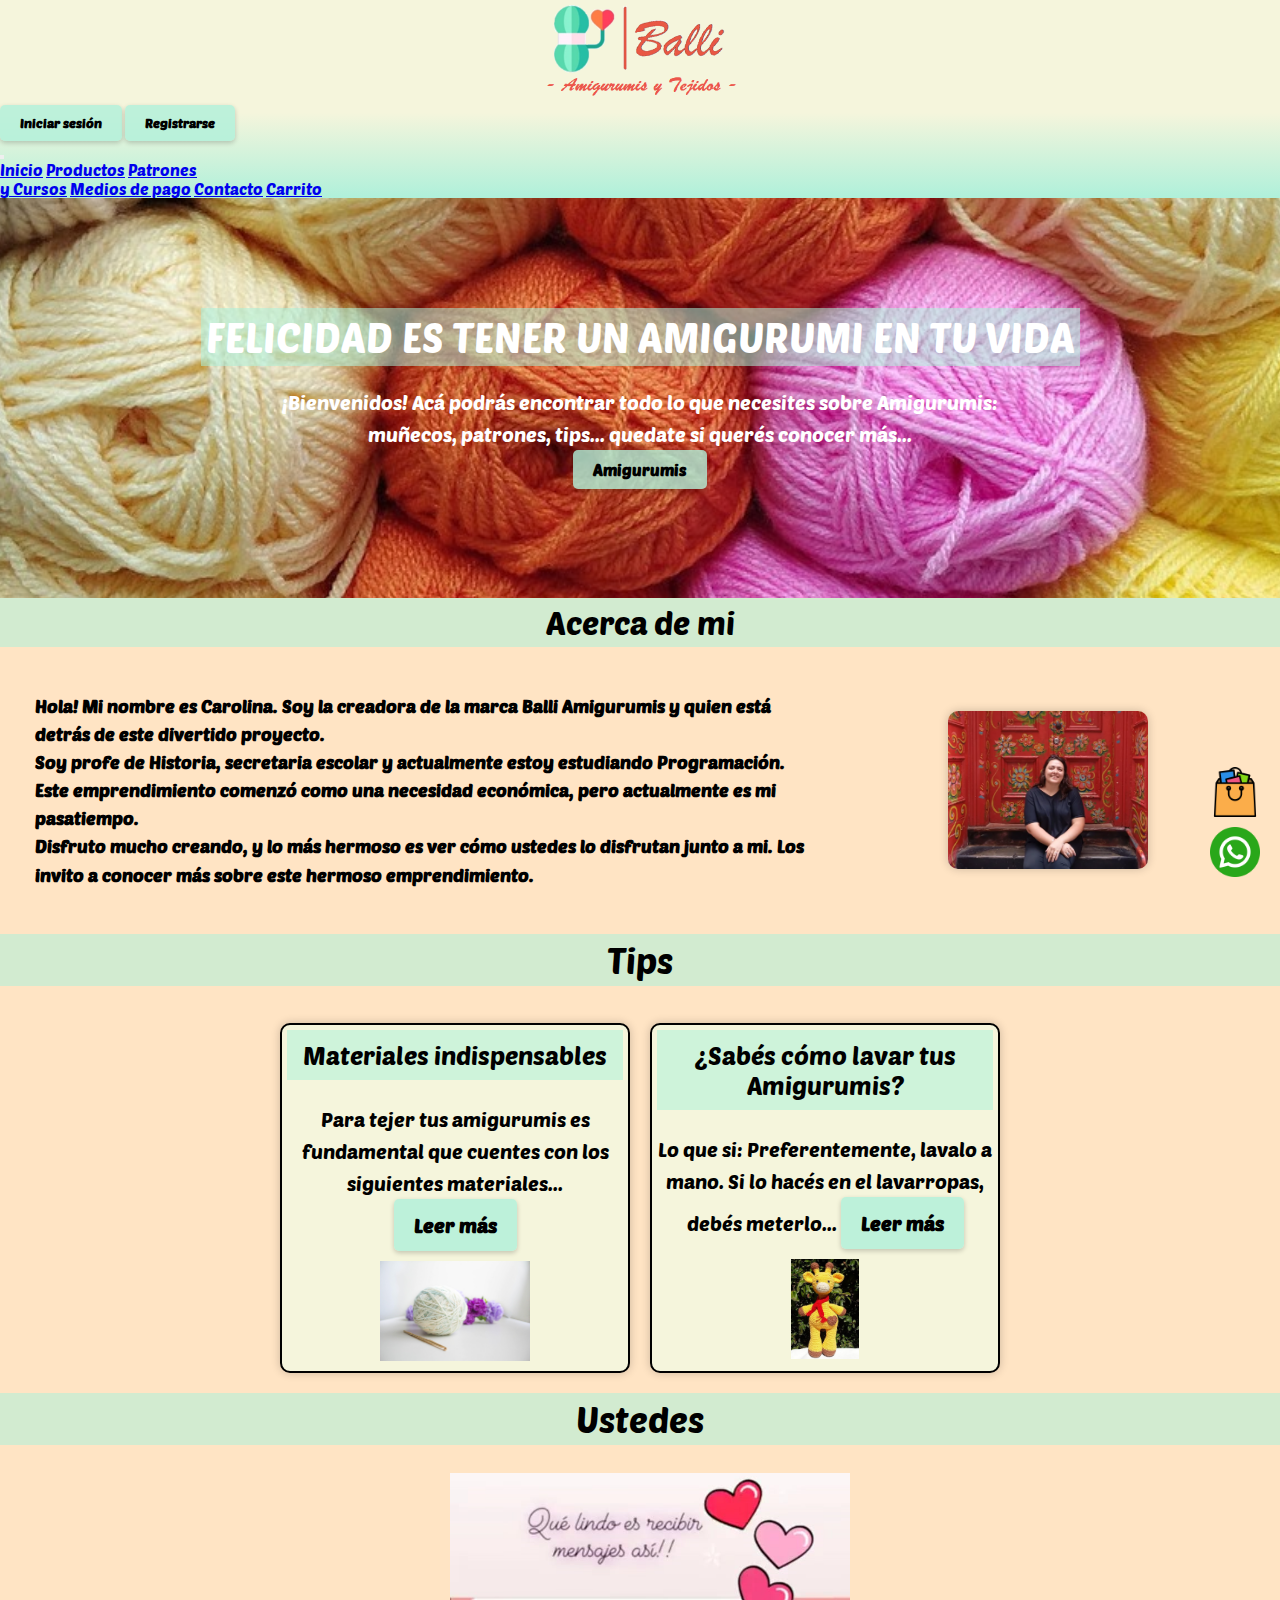
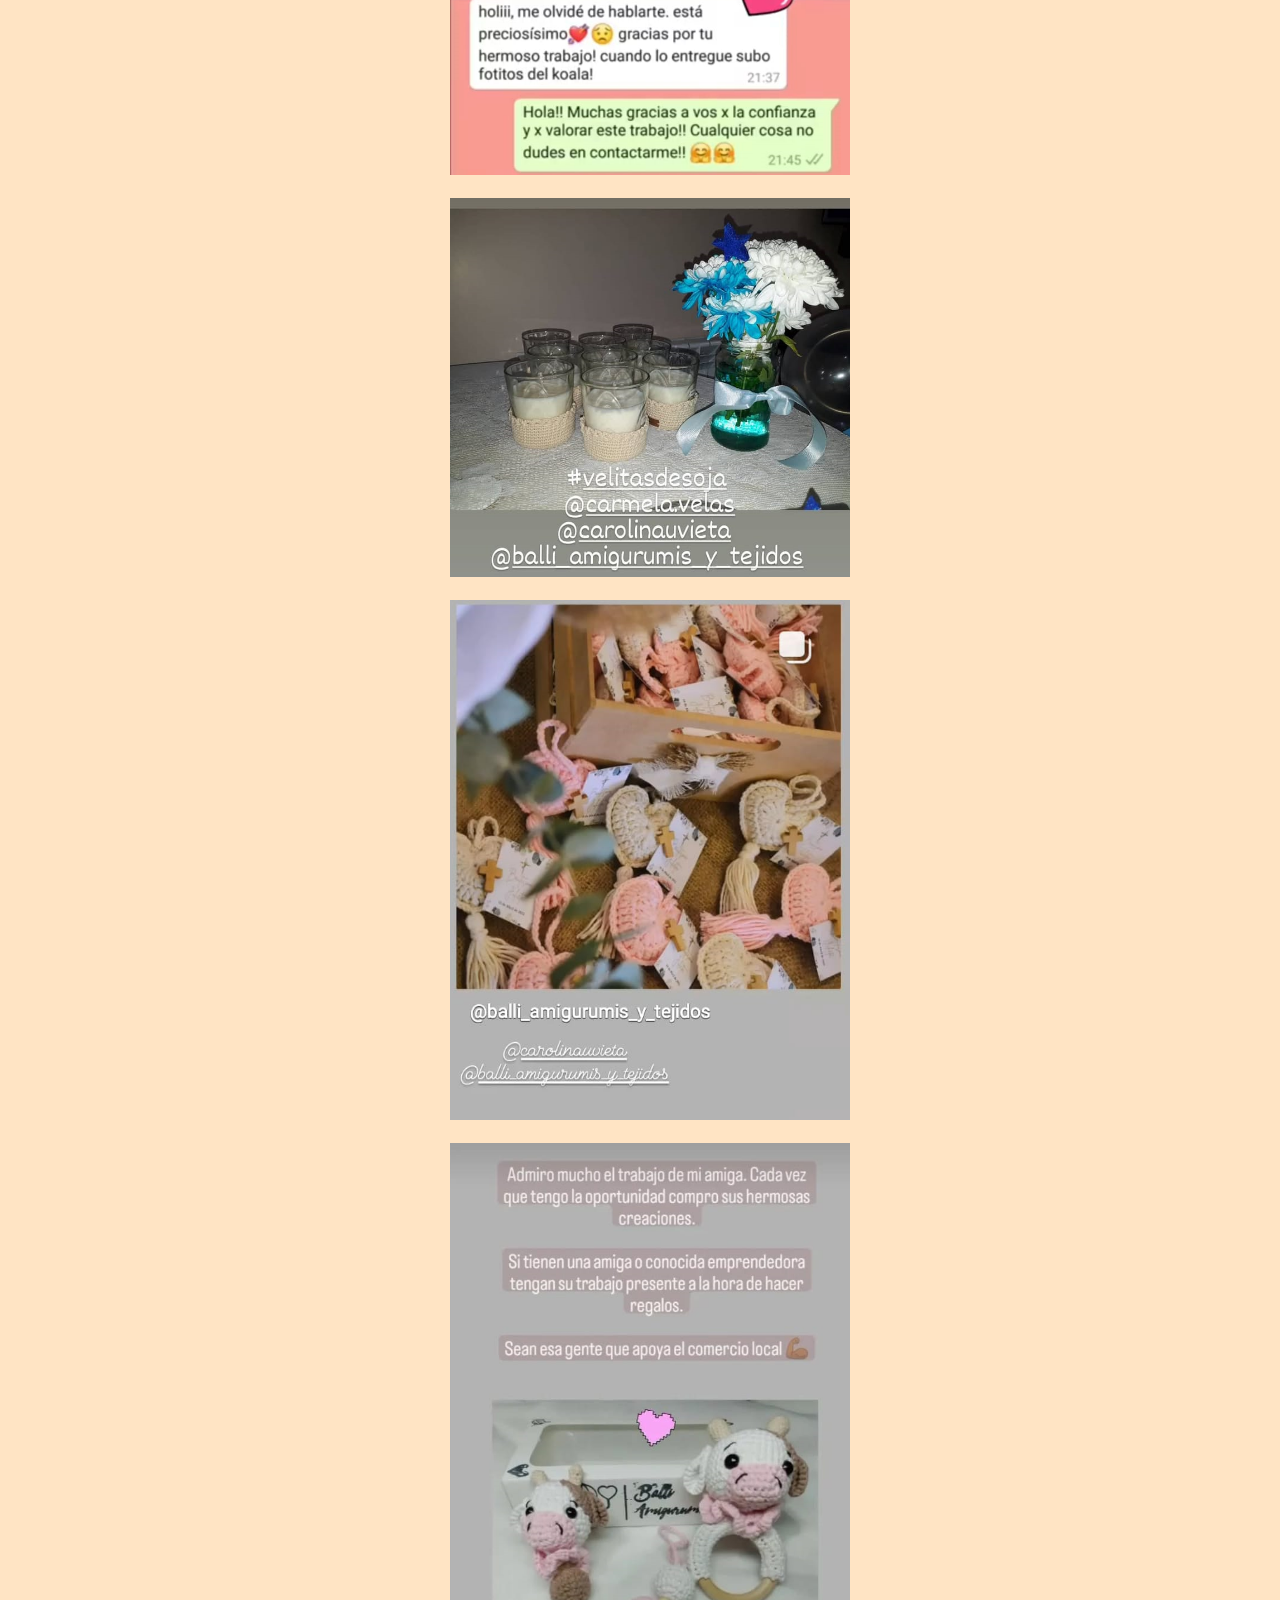
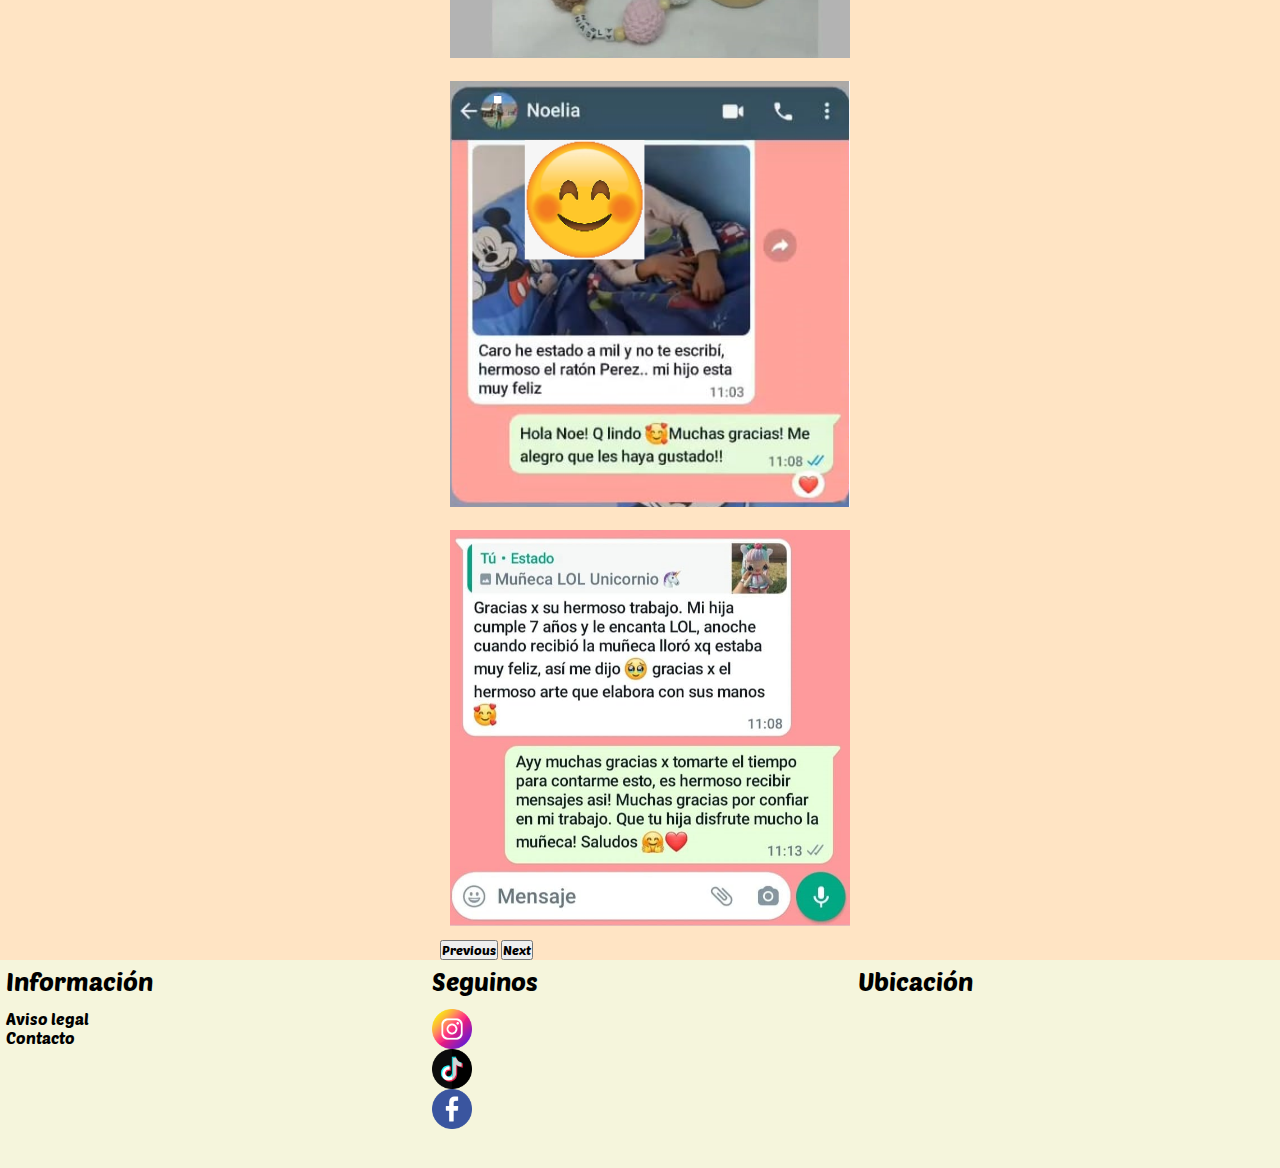
<file: index.html>
<!DOCTYPE html>
<html lang="en">

<head>
    <meta charset="UTF-8">
    <meta name="viewport" content="width=device-width, initial-scale=1.0">
    <link href="https://cdn.jsdelivr.net/npm/bootstrap@5.3.6/dist/css/bootstrap.min.css" rel="stylesheet"
        integrity="sha384-4Q6Gf2aSP4eDXB8Miphtr37CMZZQ5oXLH2yaXMJ2w8e2ZtHTl7GptT4jmndRuHDT" crossorigin="anonymous">
    <meta name="description" content="Amigurumis únicos hechos a mano: animalitos, souvenires, llaveros, flores, regalos personalizados y más. Encargá tu diseño en Balli Amigurumis, piezas tejidas con mucho amor.">
    <meta name="keywords" content="amigurumis personalizados, regalos personlizados, llaveros tejidos, flores de crochet, regalos hechos a mano, crochet artesanal, regalos únicos, artesanía en hilo, amigurumis en Argentina, amigurumis, tejidos, crochet, personalizado, regalos, presentes">
    <link rel="shortcut icon" href="./img/favicon.ico" type="image/x-icon">
    <link rel="stylesheet" href="./css/style.css">
    <title>Balli Amigurumis</title>
</head>

<body>
    <header>
        <div class="imgcontainer">
            <img src="img/logoballi.png" alt="">
        </div>
        <button id="boton-ir-login" class="ir-a-login">Iniciar sesión</button>
        <button id="boton-ir-registro" class="ir-a-registro">Registrarse</button>
        <nav class="navbar navbar-expand-lg bg-body-tertiary">
            <div class="container-fluid">
                <button class="navbar-toggler" type="button" data-bs-toggle="collapse" data-bs-target="#navbarNav"
                    aria-controls="navbarNav" aria-expanded="false" aria-label="Toggle navigation">
                    <span class="navbar-toggler-icon"></span>
                </button>
                <div class="collapse navbar-collapse" id="navbarNav">
                    <div class="navbar-nav d-flex justify-content-between w-100">
                        <a class="nav-link" href="./index.html">Inicio</a>
                        <a class="nav-link active" aria-current="page" href="./pag/productos.html">Productos</a>
                        <a class="nav-link" href="./pag/patronesycursos.html">Patrones <br>y Cursos</a>
                        <a class="nav-link" href="./pag/mediosdepago.html">Medios de pago</a>
                        <a class="nav-link" href="./pag/contacto.html">Contacto</a>
                        <a class="nav-link" href="./pag/carrito.html">Carrito</a>
                    </div>
                </div>
            </div>
        </nav>
    </header>
    <main>
        <section class="hero">
            <h1>Felicidad es tener un Amigurumi en tu vida</h1>
            <p>¡Bienvenidos! Acá podrás encontrar todo lo que necesites sobre Amigurumis: <br> muñecos, patrones,
                tips... quedate si querés conocer más...</p>
            <a href="pag/productos.html" class="boton">Amigurumis</a>
        </section>
        <section>
            <div class="acercademi-container">
                <h2>Acerca de mi</h2>
                <div class="acercademi">
                    <div class="acercademi-texto">
                        <p>Hola! Mi nombre es Carolina. Soy la creadora de la marca Balli Amigurumis y quien está detrás
                            de este
                            divertido proyecto. <br>Soy profe de Historia, secretaria escolar y actualmente estoy
                            estudiando
                            Programación. Este emprendimiento comenzó como una necesidad económica, pero actualmente es
                            mi
                            pasatiempo. <br>Disfruto mucho creando, y lo más hermoso es ver cómo ustedes lo disfrutan
                            junto a
                            mi. Los invito a conocer más sobre este hermoso emprendimiento.</p>
                    </div>
                    <div class="acercademi-imagen">
                        <img src="img/acercademi2.png" alt="">
                    </div>
                </div>
            </div>
        </section>
        <section>
            <h2>Tips</h2>
            <div class="tips">
                <div class="divmateriales">
                    <h3>Materiales indispensables</h3>
                    <p>Para tejer tus amigurumis es fundamental que cuentes con los siguientes materiales... <a
                        href="pag/materiales.html" class="boton">Leer más</a>
                    <img src="img/materiales.crochet.jpg" alt="">
                </div>
                <div class="divlavado">
                    <h3>¿Sabés cómo lavar tus Amigurumis?</h3>
                    <p>Lo que si:
                        Preferentemente, lavalo a mano. Si lo hacés en el lavarropas, debés meterlo... <a
                            href="pag/lavado.html" class="boton">Leer más</a>
                        <img src="img/jirafitaconbufanda.png" alt="">
                </div>
            </div>
        </section>
        <section class="ustedes-container">
            <h2>Ustedes</h2>
            <div id="carouselExample" class="carousel slide">
                <div class="carousel-inner">
                    <div class="carousel-item active">
                        <img src="./img/ustedes1.png" class="d-block" alt="...">
                    </div>
                    <div class="carousel-item">
                        <img src="./img/ustedes2.png" class="d-block" alt="...">
                    </div>
                    <div class="carousel-item">
                        <img src="./img/ustedes3.png" class="d-block" alt="...">
                    </div>
                    <div class="carousel-item">
                        <img src="./img/ustedes4.png" class="d-block" alt="...">
                    </div>
                    <div class="carousel-item">
                        <img src="./img/ustedes5.png" class="d-block" alt="...">
                    </div>
                    <div class="carousel-item">
                        <img src="./img/ustedes6.png" class="d-block" alt="...">
                    </div>
                </div>
                <button class="carousel-control-prev" type="button" data-bs-target="#carouselExample"
                    data-bs-slide="prev">
                    <span class="carousel-control-prev-icon" aria-hidden="true"></span>
                    <span class="visually-hidden">Previous</span>
                </button>
                <button class="carousel-control-next" type="button" data-bs-target="#carouselExample"
                    data-bs-slide="next">
                    <span class="carousel-control-next-icon" aria-hidden="true"></span>
                    <span class="visually-hidden">Next</span>
                </button>
            </div>
        </section>
        <section class="carrito">
            <a href="./pag/carrito.html"><img src="./img/carrito.png" alt="carrito de compras"></a>
        </section>
        <section class="whatsapp">
            <a href=""><img src="img/whatsapp.png" alt=""></a>
        </section>
    </main>
    <footer>
        <div class="informacion">
            <h3>Información</h3>
            <a href="pag/avisolegal.html">Aviso legal</a>
            <a href="pag/contacto.html">Contacto</a>
        </div>
        <div class="seguinos">
            <h3>Seguinos</h3>
            <a href="https://www.instagram.com/balli_amigurumis_y_tejidos/" target="_blank"><img
                    src="./img/instagram.png" alt=""></a>
            <a href="https://www.tiktok.com/@balli_amigurumis?_t=ZM-8w0FwUcNuc9&_r=1" target="_blank"><img
                    src="./img/tik-tok.png" alt=""></a>
            <a href="https://www.facebook.com/people/Balli-Amigurumis/100066679633886/?rdid=ZKMuSnWIdLCkHvDi&share_url=https%3A%2F%2Fwww.facebook.com%2Fshare%2F1HGWRtdBWJ%2F"
                target="_blank"><img src="./img/facebook.png" alt=""></a>
        </div>
        <div class="ubicacion">
            <h3>Ubicación</h3>
            <iframe
                src="https://www.google.com/maps/embed?pb=!1m18!1m12!1m3!1d3350.3258277338323!2d-68.84740752524613!3d-32.8895525690056!2m3!1f0!2f0!3f0!3m2!1i1024!2i768!4f13.1!3m3!1m2!1s0x967e0907b3f6324b%3A0x501d1521958dfb21!2sPlaza%20Independencia!5e0!3m2!1ses!2sar!4v1747485762083!5m2!1ses!2sar"
                width="600" height="450" style="border:0;" allowfullscreen="" loading="lazy"
                referrerpolicy="no-referrer-when-downgrade"></iframe>
        </div>
    </footer>
    <script src="https://cdn.jsdelivr.net/npm/bootstrap@5.3.6/dist/js/bootstrap.bundle.min.js"
        integrity="sha384-j1CDi7MgGQ12Z7Qab0qlWQ/Qqz24Gc6BM0thvEMVjHnfYGF0rmFCozFSxQBxwHKO"
        crossorigin="anonymous"></script>
    <script src="./main.js"></script>
</body>

</html>
</file>
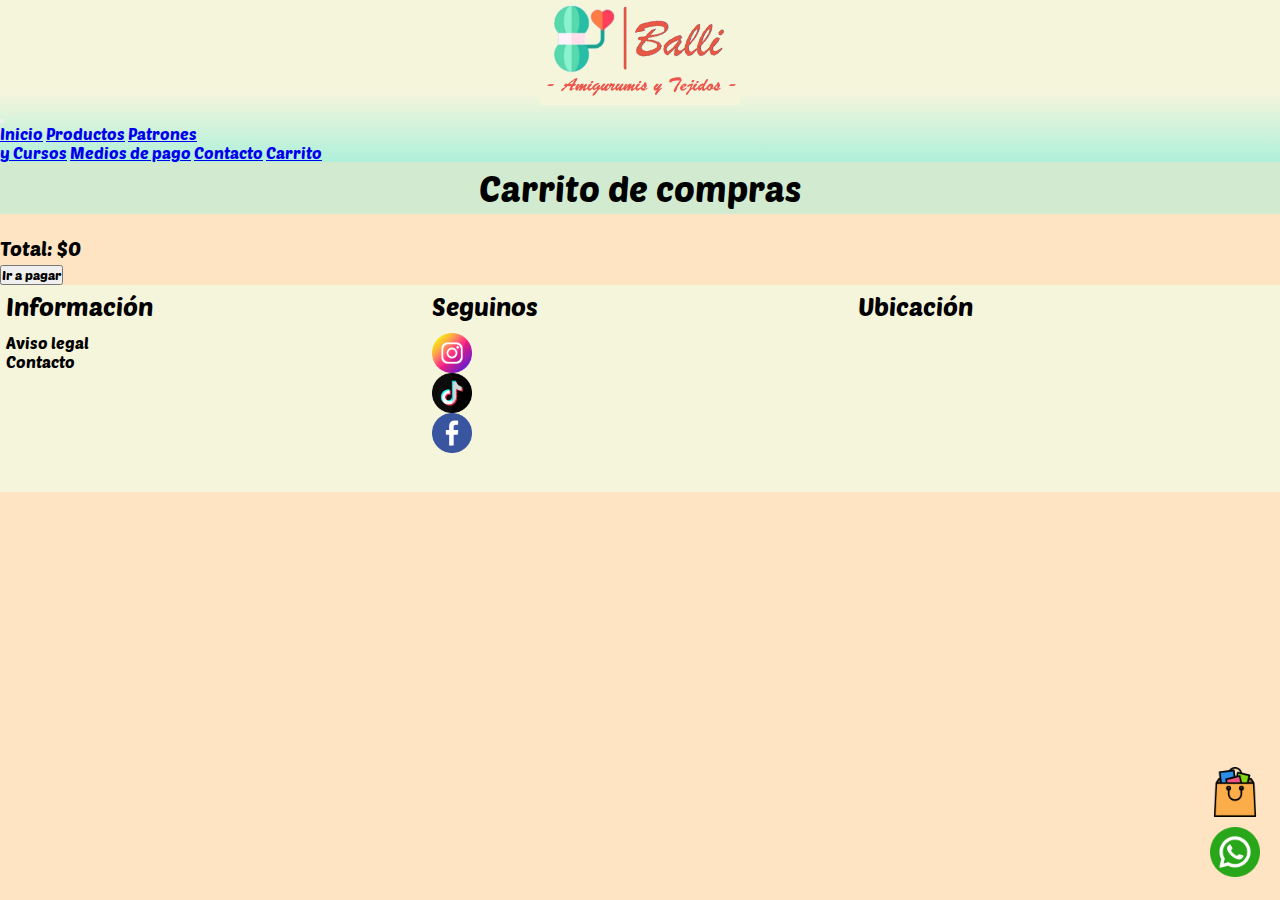
<file: pag/carrito.html>
<!DOCTYPE html>
<html lang="en">

<head>
    <meta charset="UTF-8">
    <meta name="viewport" content="width=device-width, initial-scale=1.0">
    <link href="https://cdn.jsdelivr.net/npm/bootstrap@5.3.6/dist/css/bootstrap.min.css" rel="stylesheet"
        integrity="sha384-4Q6Gf2aSP4eDXB8Miphtr37CMZZQ5oXLH2yaXMJ2w8e2ZtHTl7GptT4jmndRuHDT" crossorigin="anonymous">
    <link rel="shortcut icon" href="../img/favicon.ico" type="image/x-icon">
    <title>Carrito de compras</title>
    <link rel="stylesheet" href="../css/style.css">
</head>

<body>
    <header>
        <div class="imgcontainer">
            <img src="../img/logoballi.png" alt="Logo Balli Amigurumis">
        </div>
        <nav class="navbar navbar-expand-lg bg-body-tertiary">
            <div class="container-fluid">
                <button class="navbar-toggler" type="button" data-bs-toggle="collapse" data-bs-target="#navbarNav"
                    aria-controls="navbarNav" aria-expanded="false" aria-label="Toggle navigation">
                    <span class="navbar-toggler-icon"></span>
                </button>
                <div class="collapse navbar-collapse" id="navbarNav">
                    <div class="navbar-nav d-flex justify-content-between w-100">
                        <a class="nav-link" href="../index.html">Inicio</a>
                        <a class="nav-link active" aria-current="page" href="../pag/productos.html">Productos</a>
                        <a class="nav-link" href="../pag/patronesycursos.html">Patrones <br>y Cursos</a>
                        <a class="nav-link" href="../pag/mediosdepago.html">Medios de pago</a>
                        <a class="nav-link" href="../pag/contacto.html">Contacto</a>
                        <a class="nav-link" href="../pag/carrito.html">Carrito</a>
                    </div>
                </div>
            </div>
        </nav>
    </header>
    <main>
        <section id="carrito" class="container my-4">
            <h2>Carrito de compras</h2>
            <ul id="carrito-lista" class="list-group mb-3"></ul>
            <p id="total" class="fw-bold">Total: $0</p>
        </section>
        <section>
            <button>Ir a pagar</button>
        </section>
        <section class="carrito">
            <a href="../pag/carrito.html"><img src="../img/carrito.png" alt="Carrito de compras"></a>
        </section>
        <section class="whatsapp">
            <a href="#"><img src="../img/whatsapp.png" alt="WhatsApp"></a>
        </section>
    </main>
    <footer class="mt-4">
        <div class="informacion">
            <h3>Información</h3>
            <a href="../pag/avisolegal.html">Aviso legal</a>
            <a href="../pag/contacto.html">Contacto</a>
        </div>
        <div class="seguinos">
            <h3>Seguinos</h3>
            <a href="https://www.instagram.com/balli_amigurumis_y_tejidos/" target="_blank"><img
                    src="../img/instagram.png" alt="Instagram"></a>
            <a href="https://www.tiktok.com/@balli_amigurumis?_t=ZM-8w0FwUcNuc9&_r=1" target="_blank"><img
                    src="../img/tik-tok.png" alt="TikTok"></a>
            <a href="https://www.facebook.com/people/Balli-Amigurumis/100066679633886/?rdid=ZKMuSnWIdLCkHvDi&share_url=https%3A%2F%2Fwww.facebook.com%2Fshare%2F1HGWRtdBWJ%2F"
                target="_blank"><img src="../img/facebook.png" alt="Facebook"></a>
        </div>
        <div class="ubicacion">
            <h3>Ubicación</h3>
            <iframe
                src="https://www.google.com/maps/embed?pb=!1m18!1m12!1m3!1d3350.3258277338323!2d-68.84740752524613!3d-32.8895525690056!2m3!1f0!2f0!3f0!3m2!1i1024!2i768!4f13.1!3m3!1m2!1s0x967e0907b3f6324b%3A0x501d1521958dfb21!2sPlaza%20Independencia!5e0!3m2!1ses!2sar!4v1747485762083!5m2!1ses!2sar"
                width="600" height="450" style="border:0;" allowfullscreen="" loading="lazy"
                referrerpolicy="no-referrer-when-downgrade"></iframe>
        </div>
    </footer>

    <script src="https://cdn.jsdelivr.net/npm/bootstrap@5.3.6/dist/js/bootstrap.bundle.min.js"
        integrity="sha384-j1CDi7MgGQ12Z7Qab0qlWQ/Qqz24Gc6BM0thvEMVjHnfYGF0rmFCozFSxQBxwHKO"
        crossorigin="anonymous"></script>
    <script src="../scripts/productos.js"></script>
</body>

</html>
</file>
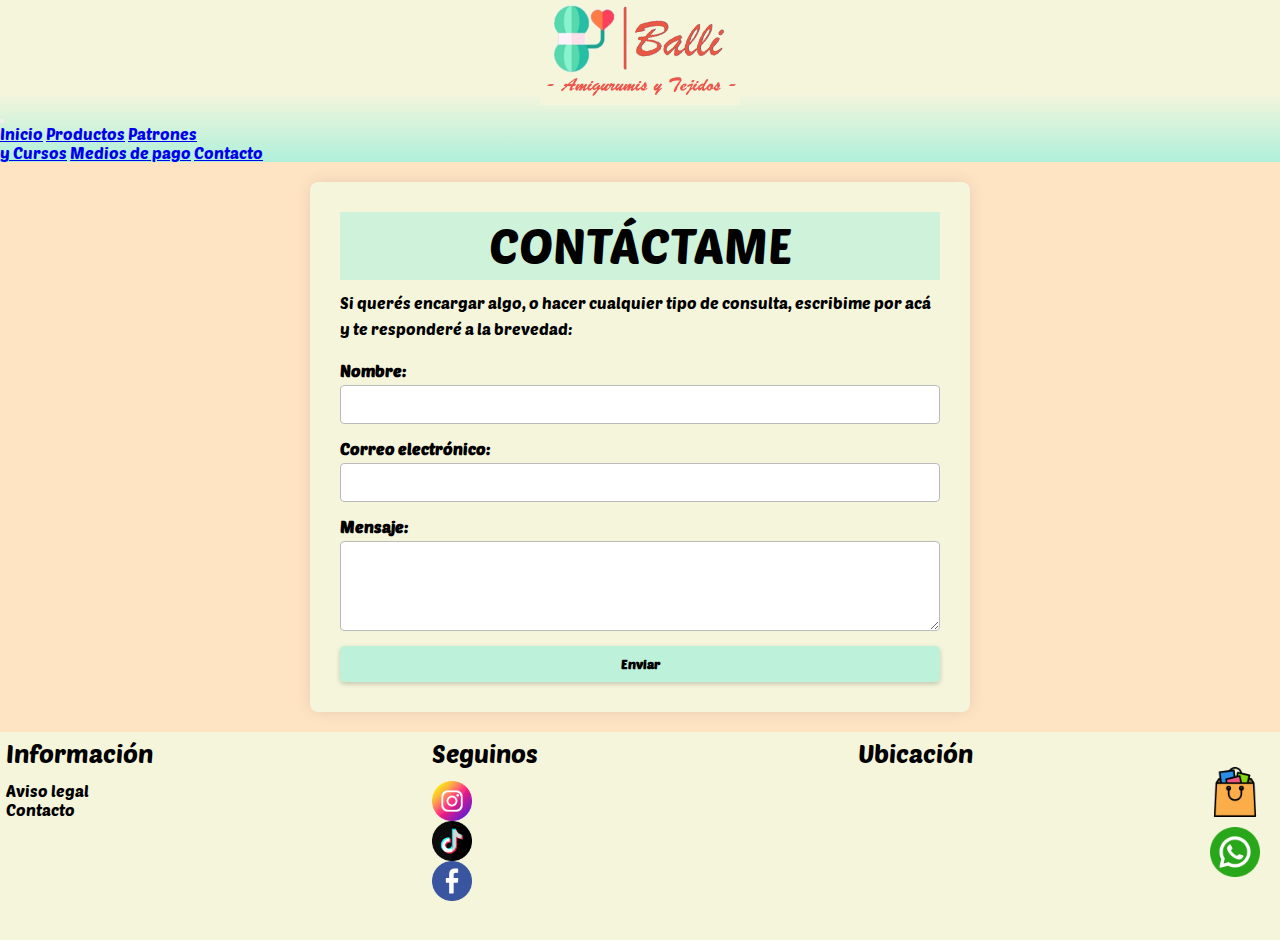
<file: pag/contacto.html>
<!DOCTYPE html>
<html lang="en">

<head>
    <meta charset="UTF-8">
    <meta name="viewport" content="width=device-width, initial-scale=1.0">
    <link href="https://cdn.jsdelivr.net/npm/bootstrap@5.3.6/dist/css/bootstrap.min.css" rel="stylesheet"
        integrity="sha384-4Q6Gf2aSP4eDXB8Miphtr37CMZZQ5oXLH2yaXMJ2w8e2ZtHTl7GptT4jmndRuHDT" crossorigin="anonymous">
    <meta name="description" content="¿Querés un amigurumi único? Escribinos para pedidos personalizados, consultas o colaboraciones. Contactate con Balli Amigurumis por mail o redes sociales.">
    <meta name="keywords" content="contacto amigurumis, hacer pedido amigurumi, encargar muñeco tejido, contacto Balli Amigurumis, pedidos personalizados crochet, artesanía tejida contacto, consulta llaveros tejidos, encarga, pedidos, amigurumis">
    <link rel="shortcut icon" href="../img/favicon.ico" type="image/x-icon">
    <link rel="stylesheet" href="../css/style.css">
    <title>Contacto | Encargá tu amigurumi personalizado | Balli Amigurumis</title>
</head>

<body>
    <header>
        <div class="imgcontainer">
            <img src="../img/logoballi.png" alt="">
        </div>
        <nav class="navbar navbar-expand-lg bg-body-tertiary">
            <div class="container-fluid">
                <button class="navbar-toggler" type="button" data-bs-toggle="collapse" data-bs-target="#navbarNav"
                    aria-controls="navbarNav" aria-expanded="false" aria-label="Toggle navigation">
                    <span class="navbar-toggler-icon"></span>
                </button>
                <div class="collapse navbar-collapse" id="navbarNav">
                    <div class="navbar-nav d-flex justify-content-between w-100">
                        <a class="nav-link" href="../index.html">Inicio</a>
                        <a class="nav-link active" aria-current="page" href="../pag/productos.html">Productos</a>
                        <a class="nav-link" href="../pag/patronesycursos.html">Patrones <br>y Cursos</a>
                        <a class="nav-link" href="../pag/mediosdepago.html">Medios de pago</a>
                        <a class="nav-link" href="../pag/contacto.html">Contacto</a>
                    </div>
                </div>
            </div>
        </nav>
    </header>
    <main>
        <div class="formulario-contacto">
            <h1>Contáctame</h1>
            <p>Si querés encargar algo, o hacer cualquier tipo de consulta, escribime por acá y te responderé a la
                brevedad:</p>

            <form>
                <label for="nombre">Nombre:</label>
                <input type="text" id="nombre" name="nombre" required>

                <label for="email">Correo electrónico:</label>
                <input type="email" id="email" name="email" required>

                <label for="mensaje">Mensaje:</label>
                <textarea id="mensaje" name="mensaje" rows="4" required></textarea>

                <button type="submit">Enviar</button>
            </form>
        </div>
        <section class="carrito">
            <a href="../pag/carrito.html"><img src="../img/carrito.png" alt="carrito de compras"></a>
        </section>
        <section class="whatsapp">
            <a href=""><img src="../img/whatsapp.png" alt=""></a>
        </section>
    </main>
    <footer>
        <div class="informacion">
            <h3>Información</h3>
            <a href="../pag/avisolegal.html">Aviso legal</a>
            <a href="../pag/contacto.html">Contacto</a>
        </div>
        <div class="seguinos">
            <h3>Seguinos</h3>
            <a href="https://www.instagram.com/balli_amigurumis_y_tejidos/" target="_blank"><img
                    src="../img/instagram.png" alt=""></a>
            <a href="https://www.tiktok.com/@balli_amigurumis?_t=ZM-8w0FwUcNuc9&_r=1" target="_blank"><img
                    src="../img/tik-tok.png" alt=""></a>
            <a href="https://www.facebook.com/people/Balli-Amigurumis/100066679633886/?rdid=ZKMuSnWIdLCkHvDi&share_url=https%3A%2F%2Fwww.facebook.com%2Fshare%2F1HGWRtdBWJ%2F"
                target="_blank"><img src="../img/facebook.png" alt=""></a>
        </div>
        <div class="ubicacion">
            <h3>Ubicación</h3>
            <iframe
                src="https://www.google.com/maps/embed?pb=!1m18!1m12!1m3!1d3350.3258277338323!2d-68.84740752524613!3d-32.8895525690056!2m3!1f0!2f0!3f0!3m2!1i1024!2i768!4f13.1!3m3!1m2!1s0x967e0907b3f6324b%3A0x501d1521958dfb21!2sPlaza%20Independencia!5e0!3m2!1ses!2sar!4v1747485762083!5m2!1ses!2sar"
                width="600" height="450" style="border:0;" allowfullscreen="" loading="lazy"
                referrerpolicy="no-referrer-when-downgrade"></iframe>
        </div>
    </footer>
    <script src="https://cdn.jsdelivr.net/npm/bootstrap@5.3.6/dist/js/bootstrap.bundle.min.js"
        integrity="sha384-j1CDi7MgGQ12Z7Qab0qlWQ/Qqz24Gc6BM0thvEMVjHnfYGF0rmFCozFSxQBxwHKO"
        crossorigin="anonymous"></script>
    <script src="../scripts/contacto.js"></script>
</body>

</html>
</file>
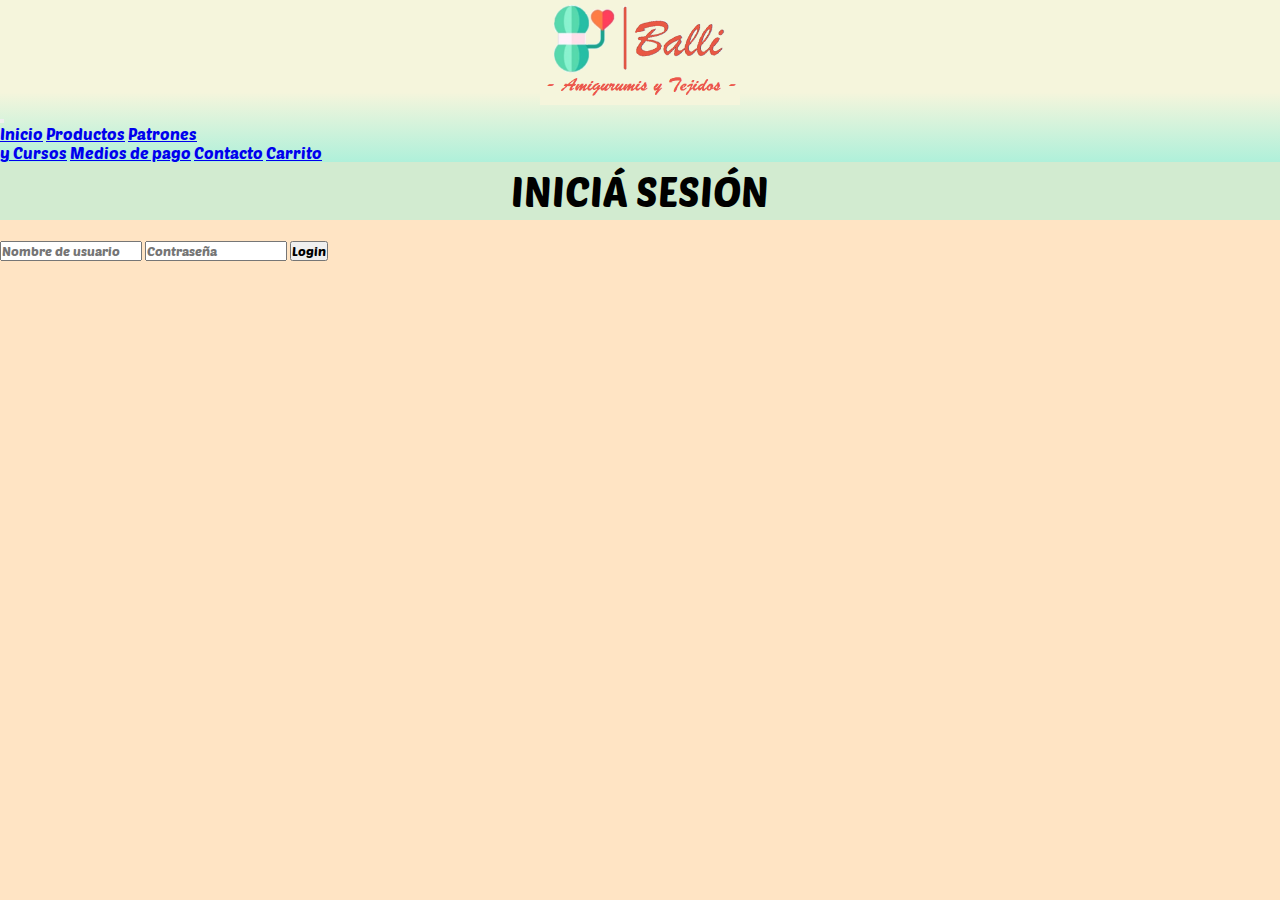
<file: pag/login.html>
<!DOCTYPE html>
<html lang="en">
<head>
    <meta charset="UTF-8">
    <meta name="viewport" content="width=device-width, initial-scale=1.0">
    <link href="https://cdn.jsdelivr.net/npm/bootstrap@5.3.6/dist/css/bootstrap.min.css" rel="stylesheet"
        integrity="sha384-4Q6Gf2aSP4eDXB8Miphtr37CMZZQ5oXLH2yaXMJ2w8e2ZtHTl7GptT4jmndRuHDT" crossorigin="anonymous">
    <link rel="stylesheet" href="../css/style.css">
    <title>Login</title>
</head>
<body>
    <header>
        <div class="imgcontainer">
            <img src="../img/logoballi.png" alt="">
        </div>
        <nav class="navbar navbar-expand-lg bg-body-tertiary">
            <div class="container-fluid">
                <button class="navbar-toggler" type="button" data-bs-toggle="collapse" data-bs-target="#navbarNav"
                    aria-controls="navbarNav" aria-expanded="false" aria-label="Toggle navigation">
                    <span class="navbar-toggler-icon"></span>
                </button>
                <div class="collapse navbar-collapse" id="navbarNav">
                    <div class="navbar-nav d-flex justify-content-between w-100">
                        <a class="nav-link" href="../index.html">Inicio</a>
                        <a class="nav-link active" aria-current="page" href="./pag/productos.html">Productos</a>
                        <a class="nav-link" href="../pag/patronesycursos.html">Patrones <br>y Cursos</a>
                        <a class="nav-link" href="../pag/mediosdepago.html">Medios de pago</a>
                        <a class="nav-link" href="../pag/contacto.html">Contacto</a>
                        <a class="nav-link" href="../pag/carrito.html">Carrito</a>
                    </div>
                </div>
            </div>
        </nav>
    </header>
    <main>
        <H1>Iniciá sesión</H1>
        <div class="contenedor-login">
            <form class="formulario-login" action="">
                <input type="text" placeholder="Nombre de usuario">
                <input type="password" placeholder="Contraseña">
                <button class="boton-login">Login</button>
            </form>
        </div>
    </main>
    <footer></footer>
    <script src="https://cdn.jsdelivr.net/npm/bootstrap@5.3.6/dist/js/bootstrap.bundle.min.js"
        integrity="sha384-j1CDi7MgGQ12Z7Qab0qlWQ/Qqz24Gc6BM0thvEMVjHnfYGF0rmFCozFSxQBxwHKO"
        crossorigin="anonymous"></script>
    <script src="../scripts/login.js"></script>
</body>
</html>
</file>
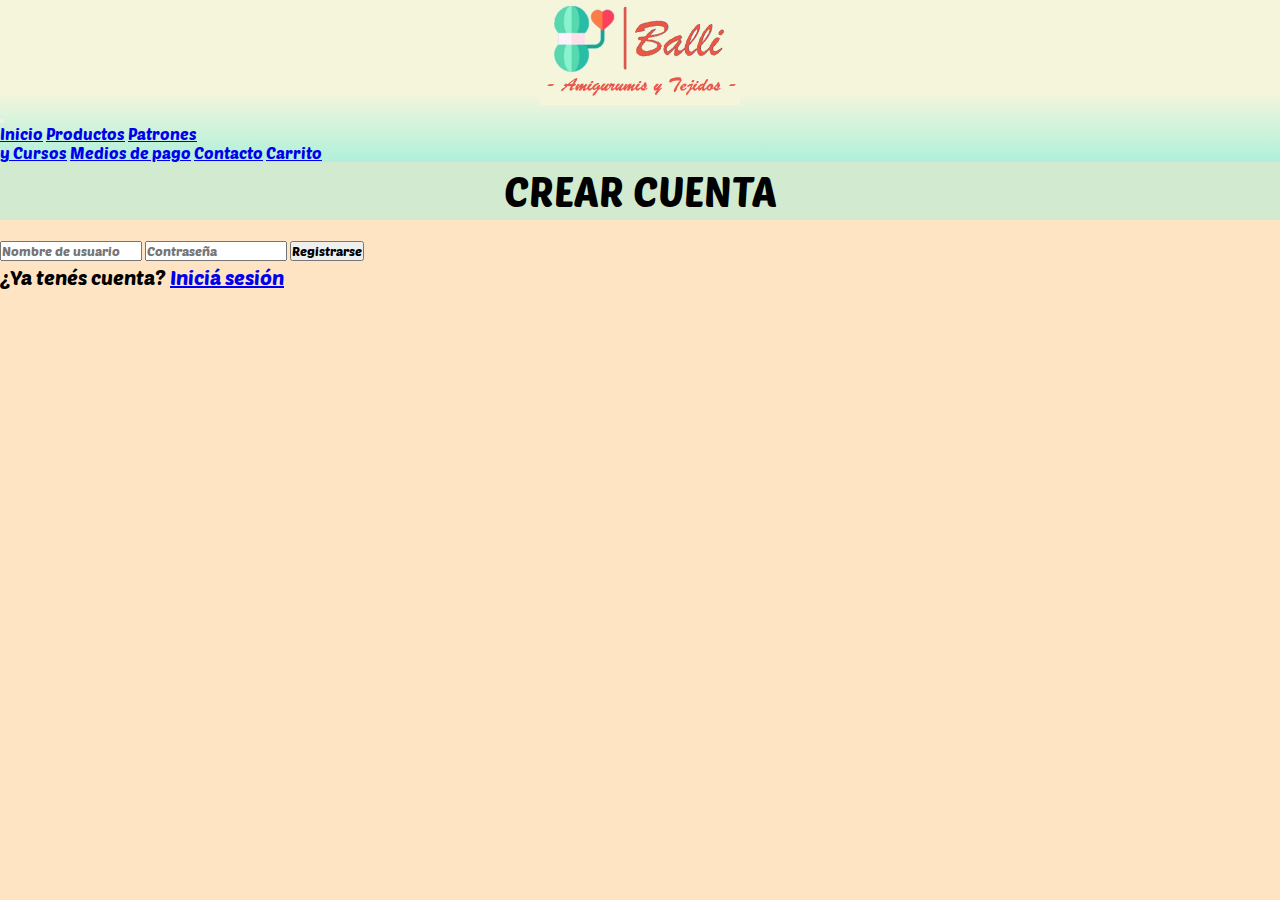
<file: pag/registro.html>
<!DOCTYPE html>
<html lang="en">

<head>
    <meta charset="UTF-8">
    <meta name="viewport" content="width=, initial-scale=1.0">
    <link href="https://cdn.jsdelivr.net/npm/bootstrap@5.3.6/dist/css/bootstrap.min.css" rel="stylesheet"
        integrity="sha384-4Q6Gf2aSP4eDXB8Miphtr37CMZZQ5oXLH2yaXMJ2w8e2ZtHTl7GptT4jmndRuHDT" crossorigin="anonymous">
    <link rel="stylesheet" href="../css/style.css">
    <title>Registrarse</title>
</head>

<body>
    <header>
        <div class="imgcontainer">
            <img src="../img/logoballi.png" alt="">
        </div>
        <nav class="navbar navbar-expand-lg bg-body-tertiary">
            <div class="container-fluid">
                <button class="navbar-toggler" type="button" data-bs-toggle="collapse" data-bs-target="#navbarNav"
                    aria-controls="navbarNav" aria-expanded="false" aria-label="Toggle navigation">
                    <span class="navbar-toggler-icon"></span>
                </button>
                <div class="collapse navbar-collapse" id="navbarNav">
                    <div class="navbar-nav d-flex justify-content-between w-100">
                        <a class="nav-link" href="../index.html">Inicio</a>
                        <a class="nav-link active" aria-current="page" href="./pag/productos.html">Productos</a>
                        <a class="nav-link" href="../pag/patronesycursos.html">Patrones <br>y Cursos</a>
                        <a class="nav-link" href="../pag/mediosdepago.html">Medios de pago</a>
                        <a class="nav-link" href="../pag/contacto.html">Contacto</a>
                        <a class="nav-link" href="../pag/carrito.html">Carrito</a>
                    </div>
                </div>
            </div>
        </nav>
    </header>
    <main>
        <h1>Crear cuenta</h1>
        <div class="contenedor-login">
            <form class="formulario-registro" action="">
                <input type="text" placeholder="Nombre de usuario">
                <input type="password" placeholder="Contraseña">
                <button class="boton-login">Registrarse</button>
            </form>
            <p class="mt-3">¿Ya tenés cuenta? <a href="../pag/login.html">Iniciá sesión</a></p>
        </div>
    </main>
    <footer></footer>
    <script src="https://cdn.jsdelivr.net/npm/bootstrap@5.3.6/dist/js/bootstrap.bundle.min.js"
        integrity="sha384-j1CDi7MgGQ12Z7Qab0qlWQ/Qqz24Gc6BM0thvEMVjHnfYGF0rmFCozFSxQBxwHKO"
        crossorigin="anonymous"></script>
    <script src="../scripts/registro.js"></script>
</body>

</html>
</file>
<file: css/style.css>
@import url("https://fonts.googleapis.com/css2?family=Dancing+Script:wght@400..700&family=Edu+QLD+Beginner:wght@400..700&family=Josefin+Sans:ital,wght@0,100..700;1,100..700&family=Permanent+Marker&family=Playwrite+RO:wght@100..400&family=Poetsen+One&family=Roboto:ital,wght@0,100..900;1,100..900&family=Underdog&display=swap");
.formulario-contacto form button, .productos .catalogo .tarjeta button, .boton, .hero .boton {
  display: inline-block;
  padding: 10px 20px;
  background-color: rgba(175, 240, 218, 0.8);
  border: none;
  border-radius: 5px;
  text-decoration: none;
  color: black;
  font-weight: bold;
  text-align: center;
  box-shadow: 0 2px 5px rgba(0, 0, 0, 0.2);
  transition: background-color 0.3s ease;
}
.formulario-contacto form button:hover, .productos .catalogo .tarjeta button:hover, .boton:hover {
  background-color: rgba(100, 200, 180, 0.9);
}

.formulario-contacto form button, .productos .catalogo .tarjeta button, .boton, .hero .boton, .ir-a-login, .ir-a-registro {
  display: inline-block;
  padding: 10px 20px;
  background-color: rgba(175, 240, 218, 0.8);
  border: none;
  border-radius: 5px;
  text-decoration: none;
  color: black;
  font-weight: bold;
  text-align: center;
  box-shadow: 0 2px 5px rgba(0, 0, 0, 0.2);
  transition: background-color 0.3s ease;
}
.formulario-contacto form button:hover, .productos .catalogo .tarjeta button:hover, .boton:hover {
  background-color: rgba(100, 200, 180, 0.9);
}


* {
  font-family: "Poetsen One", sans-serif;
  margin: 0%;
  padding: 0%;
}

/*----------GENERAL---------------*/
header img {
  width: 200px;
  height: auto;
  margin-top: 5px;
}

h1 {
  font-size: 40px;
  font-weight: 300;
  font-family: "Poetsen One", sans-serif;
  padding: 5px;
  text-transform: uppercase;
  background-color: rgba(175, 240, 218, 0.555);
  display: flex;
  justify-content: center;
  font-size: 40px;
  font-weight: 300;
  font-family: "Poetsen One", sans-serif;
  line-height: 1.2;
  margin-bottom: 0.5em;
}

h2 {
  font-size: 35px;
  font-weight: 200;
  padding: 5px;
  background-color: rgba(175, 240, 218, 0.555);
  display: flex;
  justify-content: center;
  font-size: 35px;
  font-weight: 200;
  font-family: "Poetsen One", sans-serif;
  line-height: 1.2;
  margin-bottom: 0.5em;
}

h3 {
  font-size: 25px;
  font-weight: 200;
  font-size: 25px;
  font-weight: 200;
  font-family: "Poetsen One", sans-serif;
  line-height: 1.2;
  margin-bottom: 0.5em;
}

main h3 {
  text-align: center;
  background-color: rgba(175, 240, 218, 0.555);
}

p {
  font-size: 20px;
  font-weight: 100;
  font-family: "Poetsen One", sans-serif;
  line-height: 1.6;
}

img {
  width: 200px;
  height: auto;
}
.carrito img{
    width: 50px;
    height: 50px;
}
.carrito{
    position: fixed;
    bottom: 80px;
    right: 20px;
}
.whatsapp img {
  width: 50px;
  height: 50px;
}

.whatsapp {
  position: fixed;
  bottom: 20px;
  right: 20px;
}

header {
  /*background-color: rgb(245, 245, 220);*/
  background: linear-gradient(0deg, rgb(175, 240, 218) 0%, rgb(245, 245, 220) 43%, rgb(245, 245, 220) 100%);
  position: sticky;
  top: 0;
  z-index: 9999;
}
header .imgcontainer {
  width: 100%;
  height: auto;
  display: grid;
  grid-template-columns: 1fr 1fr 1fr;
  grid-template-areas: ". img .";
}
header .imgcontainer img {
  grid-area: img;
  justify-self: center;
  max-width: 100%;
}
header nav.navbar.bg-body-tertiary {
  background-color: transparent !important;
}
header nav.navbar.bg-body-tertiary .navbar-brand img {
  width: 50% !important;
  height: auto;
}
header .collapse .navbar-collapse .navbar-nav {
  display: flex;
  justify-content: space-around;
  width: 100%;
}
header .collapse .navbar-collapse .navbar-nav .nav-link {
  color: black;
}
header .collapse .navbar-collapse .navbar-nav a {
  font-size: 20px;
  padding: 5px;
}

.hero {
  text-align: center;
  height: 400px;
  color: white;
  background-image: url(../img/imagenlanas.jpg);
  background-position: center;
  background-size: cover;
  background-repeat: no-repeat;
  background-attachment: fixed;
  display: flex;
  flex-direction: column;
  justify-content: center;
  align-items: center;
}
.acercademi-container {
  background-color: bisque;
  padding: 0px;
}
.acercademi-container h2 {
  text-align: center;
  font-size: 2rem;
  margin-bottom: 0px;
  color: black;
}
.acercademi-container .acercademi {
  display: flex;
  flex-wrap: wrap;
  align-items: center;
  justify-content: space-between;
  background-color: bisque;
  padding: 20px;
}
.acercademi-container .acercademi .acercademi-texto {
  flex: 1 1 60%;
  padding: 10px;
}
.acercademi-container .acercademi .acercademi-texto p {
  margin: 10px 0;
  padding: 5px;
  font-weight: bold;
  font-size: 1.1rem;
}
.acercademi-container .acercademi .acercademi-imagen {
  flex: 1 1 30%;
  display: flex;
  justify-content: center;
  align-items: center;
}
.acercademi-container .acercademi .acercademi-imagen img {
  max-width: 100%;
  height: auto;
  border-radius: 10px;
  box-shadow: 0 0 10px rgba(0, 0, 0, 0.2);
}

.tips {
  display: flex;
  flex-wrap: wrap;
  justify-content: center;
  gap: 20px;
  background-color: bisque;
  padding: 20px;
  margin: 0 auto;
}

.divmateriales,
.divlavado {
  display: flex;
  flex-direction: column;
  justify-content: space-around;
  width: 350px;
  height: 350px;
  border: solid black 2px;
  background-color: beige;
  padding: 5px;
  box-sizing: border-box;
  border-radius: 10px;
  box-shadow: 0 0 10px rgba(0, 0, 0, 0.2);
}

.divmateriales img,
.divlavado img {
  width: 100%;
  max-height: 100px;
  object-fit: contain;
  margin-top: 10px;
}

.divmateriales h3,
.divlavado h3 {
  text-align: center;
  background-color: rgba(175, 240, 218, 0.555);
  padding: 10px;
}

.divmateriales p,
.divlavado p {
  text-align: center;
  margin: 10px 0;
}

.ustedes-container {
  background-color: bisque;
}
.ustedes-container #carouselExample {
  max-width: 400px;
  margin: 0 auto;
}
.ustedes-container #carouselExample .carousel-inner {
  width: 100%;
}
.ustedes-container #carouselExample .carousel-inner .carousel-item {
  width: 100%;
}
.ustedes-container #carouselExample .carousel-inner .carousel-item img {
  width: 100% !important;
  height: auto;
  object-fit: contain;
  padding: 10px;
}

footer {
  background-color: beige;
  display: flex;
  flex-direction: column;
  display: grid;
  grid-template-columns: 33.3% 33.3% 33.3%;
}
footer .informacion {
  margin: 3px;
  padding: 3px;
}
footer a {
  display: flex;
  flex-direction: column;
  text-decoration: none;
  color: black;
}
footer .seguinos {
  margin: 3px;
  padding: 3px;
}
footer .seguinos a img {
  width: 40px;
  height: auto;
  transition: 2s;
}
footer .seguinos a img:hover {
  transform: translateX(250px);
}
footer .ubicacion {
  margin: 3px;
  padding: 3px;
}
footer .ubicacion iframe {
  width: 150px;
  height: 150px;
}

.productos .catalogo {
  display: grid;
  grid-template-columns: repeat(4, 1fr);
  gap: 10px;
  background-color: rgba(255, 228, 196, 0.4);
  padding: 20px;
}
.productos .catalogo .tarjeta {
  width: 80%;
  max-width: 200px;
  background-color: beige;
  border: none;
  border-radius: 8px;
  display: flex;
  flex-direction: column;
  align-items: center;
  box-shadow: 0 0 15px rgba(0, 0, 0, 0.1);
  margin: 0px;
}
.productos .catalogo .tarjeta .tarjeta-header {
  width: 100%;
  padding: 10px;
  font-weight: bold;
  text-align: center;
  font-size: 1.1rem;
}
.productos .catalogo .tarjeta img {
  width: 80%;
  max-height: 100%;
  object-fit: contain;
  margin: 15px 0;
}
.cursos .descripcion {
  margin: 5%;
  text-align: center;
}

.video-container {
  display: flex;
  justify-content: center;
  max-width: 100%;
  overflow: hidden;
  margin-bottom: 20px;
}
.video-container .iframe {
  max-width: 100%;
  border: none;
  border-radius: 8px;
}

.mediosdepago {
  margin: 4%;
  padding: 2px;
}

.formulario-contacto {
  display: grid;
  max-width: 600px;
  margin: 0px auto;
  width: 90%;
  background-color: beige;
  padding: 30px;
  border-radius: 8px;
  box-shadow: 0 0 15px rgba(0, 0, 0, 0.1);
  color: black;
  margin-top: 20px;
  margin-bottom: 20px;
}
.formulario-contacto h1 {
  font-size: 48px;
  color: black;
  margin-bottom: 10px;
}
.formulario-contacto p {
  font-size: 16px;
  margin-bottom: 20px;
}
.formulario-contacto form {
  display: flex;
  flex-direction: column;
}
.formulario-contacto form label {
  margin-bottom: 5px;
  font-weight: bold;
}
.formulario-contacto form input {
  margin-bottom: 15px;
  padding: 10px;
  border: 1px solid #bbb;
  border-radius: 4px;
  font-size: 14px;
}
.formulario-contacto form textarea {
  margin-bottom: 15px;
  padding: 10px;
  border: 1px solid #bbb;
  border-radius: 4px;
  font-size: 14px;
}
body {
  background-color: bisque;
}

main {
  background-color: bisque;
}

.avisolegal {
  margin: 4%;
  padding: 2px;
}

@media screen and (max-width: 676px) {
  .tips {
    flex-direction: column;
  }
  .tips .divmateriales,
  .tips .divlavado {
    width: 300px;
    height: auto;
    margin: 5px;
  }
}
@media screen and (max-width: 499px) {
  .carousel-inner .carousel-item img {
    padding: 5px;
  }
}
@media screen and (max-width: 556px) {
  .informacion {
    margin: 1px;
    padding: 1px;
  }
  .informacion h3 {
    font-size: 15px;
  }
  .informacion a {
    display: flex;
    flex-direction: column;
    text-decoration: none;
    color: black;
    font-size: 10px;
  }
  .seguinos {
    margin: 1px;
    padding: 1px;
  }
  .seguinos h3 {
    font-size: 15px;
  }
  .seguinos a img {
    width: 35px;
    height: auto;
  }
  .ubicacion {
    margin: 1px;
    padding: 1px;
  }
  .ubicacion h3 {
    font-size: 15px;
  }
  .ubicacion iframe {
    width: 80px !important;
    height: 80px !important;
  }
}
@media screen and (max-width: 1050px) {
  .productos .catalogo {
    display: flex;
    flex-direction: column;
    align-items: center;
  }
}
@media screen and (max-width: 400px) {
  .formulario-contacto {
    padding: 20px;
  }
  .formulario-contacto h1 {
    font-size: 30px;
  }
  .formulario-contacto p {
    font-size: 10px;
  }
}
</file>
